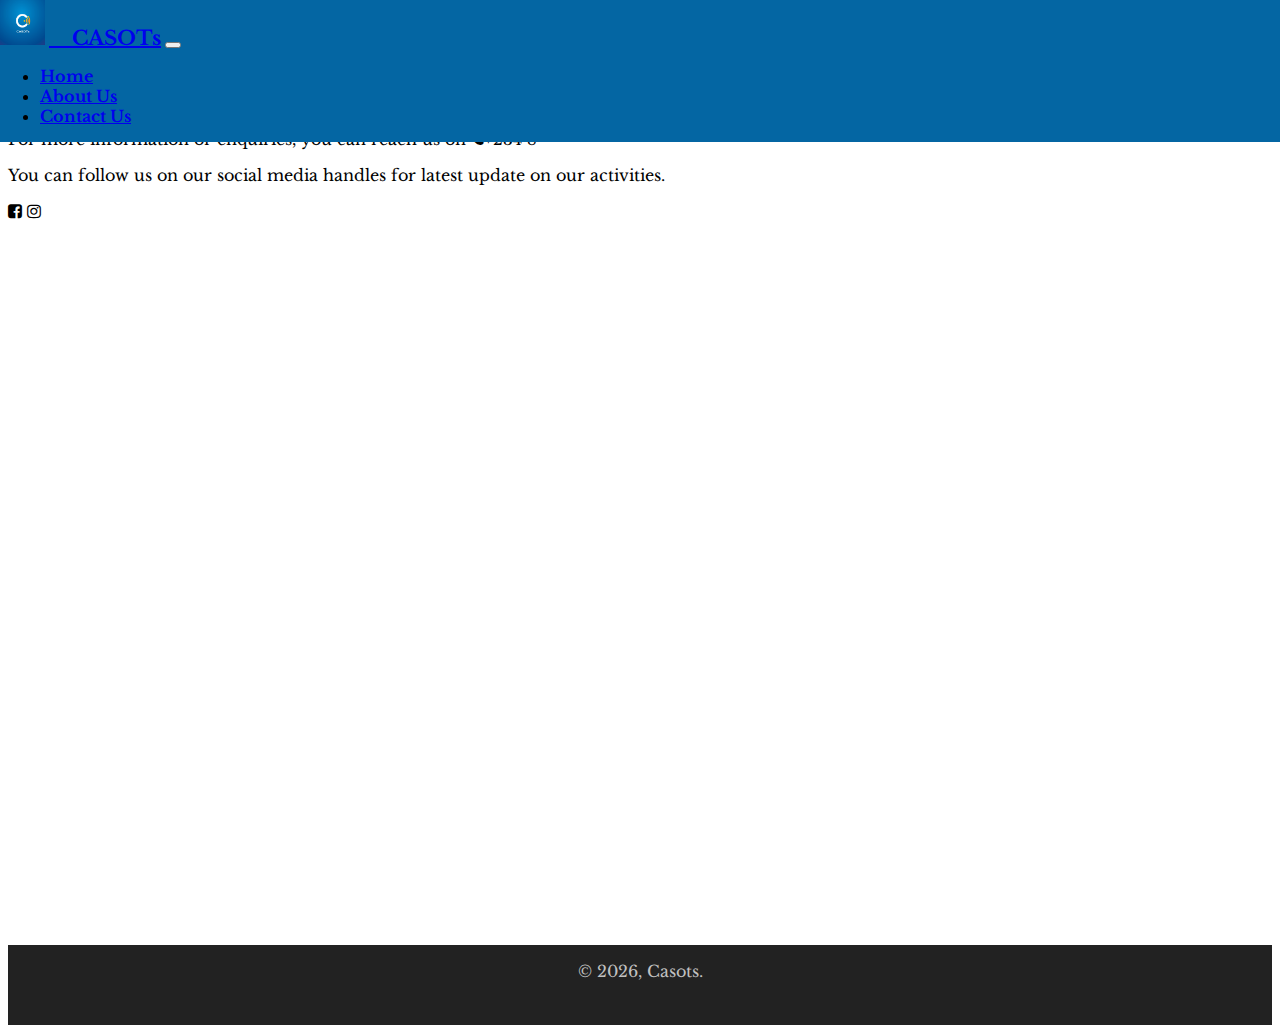
<file: contactUs.html>
<!DOCTYPE html>
<html lang="en">
<head>
    <meta charset="UTF-8">
    <meta name="viewport" content="width=device-width, initial-scale=1.0">
    <link rel="stylesheet" href="https://stackpath.bootstrapcdn.com/bootstrap/4.5.0/css/bootstrap.min.css" integrity="sha384-9aIt2nRpC12Uk9gS9baDl411NQApFmC26EwAOH8WgZl5MYYxFfc+NcPb1dKGj7Sk" crossorigin="anonymous">
    <link rel="stylesheet" href="https://cdnjs.cloudflare.com/ajax/libs/font-awesome/4.7.0/css/font-awesome.min.css">
    <link href="https://fonts.googleapis.com/css2?family=Libre+Baskerville&display=swap" rel="stylesheet">
    <link rel="stylesheet" href="assets/css/stylesheet.css">
    <title>About Us</title>
</head>
<body>

    <!-- Navigation Bar -->

    <nav class="navbar fixed-nav-bar navbar-trans navbar-inverse navbar-expand-lg navbar-dark p-2 mb-5">
      <img src="/assets/img/logo.jpg" class="casot" height="45px" width="45px" alt="">
      <a style="font-family: 'Libre Baskerville';" class="navbar-brand text-white text-center casot" href="/index.html">&nbsp; &nbsp;<b> CASOTs</b></a>
      <button class="navbar-toggler" type="button" data-toggle="collapse" data-target="#navbarNav" aria-controls="navbarNav" aria-expanded="false" aria-label="Toggle navigation">
        <span class="navbar-toggler-icon"></span>
      </button>
      <div class="collapse navbar-collapse" id="navbarNav">
        <ul style="font-family: 'Libre Baskerville';" class="navbar-nav ml-auto pr-5">
          <li class="nav-item active">
            <a class="nav-link text-white home" href="/index.html"><b> Home</b> <span class="sr-only">(current)</span></a>
          </li>
          <li class="nav-item">
            <a class="nav-link text-white about" href="aboutUs.html"><b> About Us</b></a>
          </li>
          <li class="nav-item">
            <a class="nav-link text-white contact" href="contactUs.html"><b> Contact Us</b></a>
          </li>
        </ul>
      </div>
    </nav>
  
<div style="position: relative; min-height: 100vh;">
      <!-- Main Body -->
      <main class="third-page container" style="font-family: 'Libre Baskerville';">
        <div>
          <h2 class="mt-5"><b>Contact Us</b></h2>
        </div>
        <div>
          <p>For more information or enquiries, you can reach us on <i class="fa fa-phone" aria-hidden="true"></i>+234 8** ****</p>
          <p>You can follow us on our social media handles for latest update on our activities.</p>
          <i class="fa fa-facebook-square" aria-hidden="true"></i><a href=""></a>
          <i class="fa fa-instagram" aria-hidden="true"></i><a href=""></a>
        </div>
      </main>

 <!-- Footer -->

 <footer class=" mt-2 bg-dark container-fluid"  style="text-align: center; font-family: 'Libre Baskerville'; height: 100%; position: absolute; bottom: -5%; height: 2.5rem; padding-bottom: 2.5rem;">
       
  <p style="color: silver;" class="pt-2">&copy; <script>new Date().getFullYear()>2010&&document.write(new Date().getFullYear());</script>, Casots.</p>

</footer>
</div>
    <script src="js/index.js"></script>
    <script src="https://code.jquery.com/jquery-3.5.1.slim.min.js" integrity="sha384-DfXdz2htPH0lsSSs5nCTpuj/zy4C+OGpamoFVy38MVBnE+IbbVYUew+OrCXaRkfj" crossorigin="anonymous"></script>
    <script src="https://cdn.jsdelivr.net/npm/popper.js@1.16.1/dist/umd/popper.min.js" integrity="sha384-9/reFTGAW83EW2RDu2S0VKaIzap3H66lZH81PoYlFhbGU+6BZp6G7niu735Sk7lN" crossorigin="anonymous"></script>
    <script src="https://stackpath.bootstrapcdn.com/bootstrap/4.5.2/js/bootstrap.min.js" integrity="sha384-B4gt1jrGC7Jh4AgTPSdUtOBvfO8shuf57BaghqFfPlYxofvL8/KUEfYiJOMMV+rV" crossorigin="anonymous"></script>
</body>
</html>
</file>
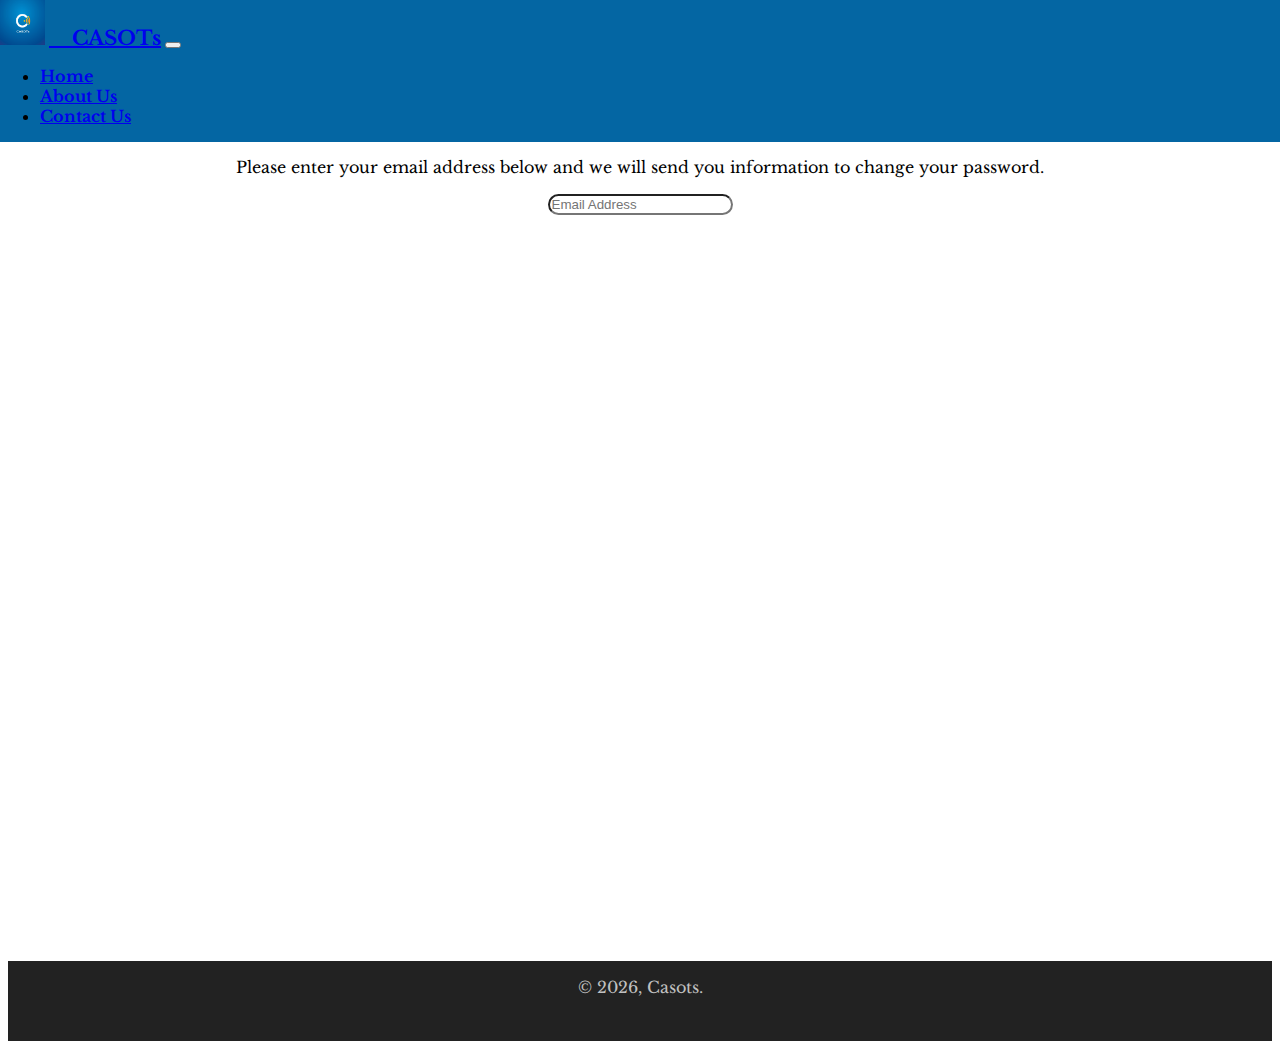
<file: forgot.html>
<!DOCTYPE html>
<html lang="en">
<head>
    <meta charset="UTF-8">
    <meta name="viewport" content="width=device-width, initial-scale=1.0">
    <link rel="stylesheet" href="https://stackpath.bootstrapcdn.com/bootstrap/4.5.0/css/bootstrap.min.css" integrity="sha384-9aIt2nRpC12Uk9gS9baDl411NQApFmC26EwAOH8WgZl5MYYxFfc+NcPb1dKGj7Sk" crossorigin="anonymous">
    <link rel="stylesheet" href="https://cdnjs.cloudflare.com/ajax/libs/font-awesome/4.7.0/css/font-awesome.min.css">
    <link href="https://fonts.googleapis.com/css2?family=Libre+Baskerville&display=swap" rel="stylesheet">
    <link rel="stylesheet" href="assets/css/stylesheet.css">
    <title>Document</title>
</head>
<body>

    <!-- Navigation Bar -->

    <nav class="navbar fixed-nav-bar navbar-trans navbar-inverse navbar-expand-lg navbar-dark p-2">
        <img src="/assets/img/logo.jpg" class="casot" height="45px" width="45px" alt="">
        <a style="font-family: 'Libre Baskerville';" class="navbar-brand text-white text-center casot" href="/index.html">&nbsp; &nbsp;<b> CASOTs</b></a>
        <button class="navbar-toggler" type="button" data-toggle="collapse" data-target="#navbarNav" aria-controls="navbarNav" aria-expanded="false" aria-label="Toggle navigation">
          <span class="navbar-toggler-icon"></span>
        </button>
        <div class="collapse navbar-collapse" id="navbarNav">
          <ul style="font-family: 'Libre Baskerville';" class="navbar-nav ml-auto pr-5">
            <li class="nav-item active">
              <a class="nav-link text-white home" href="/index.html"><b> Home</b> <span class="sr-only">(current)</span></a>
            </li>
            <li class="nav-item">
              <a class="nav-link text-white about" href="aboutUs.html"><b> About Us</b></a>
            </li>
            <li class="nav-item">
              <a class="nav-link text-white contact" href="#"><b> Contact Us</b></a>
            </li>
          </ul>
        </div>
      </nav>
    

  <div style="position: relative; min-height: 100vh;">

      

        <!-- Main Body -->
        <main class="forgot" style="font-family: 'Libre Baskerville';">
            <div class="container">
                <div class="row">
                    <div class="col-md-3">

                    </div>
                    <div class="col-md-6">
                        <h1 class="forgot-pass"><b>Forgot Password</b></h1>             
             <!--Content-->
                     <div>
                         <p class="please"> 
                            Please enter your email address below and we will send you information to change your password.
                            <div class="form-group">
                                <input type="email" style="border-radius: 13px;" class="form-control" id="exampleInputEmail1" aria-describedby="emailHelp" placeholder="Email Address">
                              </div>
                         <a id="mybad" class="btn btn-primary reset" role="button">RESET</a>
                      </div>
                      <div>
                         <p class="mt-3 sent">
                            An email has been sent to your address with a reset password you can use to access your account.
                         </p>
                      </div>
                    </div>
                    <div class="col-md-3">

                    </div>
                </div>
            </div>
        </main>



       <!-- Footer -->

    <footer class=" mt-2 bg-dark container-fluid"  style="text-align: center; font-family: 'Libre Baskerville'; height: 100%; position: absolute; bottom: -5%; height: 2.5rem; padding-bottom: 2.5rem;">
       
        <p style="color: silver;" class="pt-2">&copy; <script>new Date().getFullYear()>2010&&document.write(new Date().getFullYear());</script>, Casots.</p>
  
   </footer>
  </div>

    <script src="js/index.js"></script>
    <script src="https://code.jquery.com/jquery-3.5.1.slim.min.js" integrity="sha384-DfXdz2htPH0lsSSs5nCTpuj/zy4C+OGpamoFVy38MVBnE+IbbVYUew+OrCXaRkfj" crossorigin="anonymous"></script>
    <script src="https://cdn.jsdelivr.net/npm/popper.js@1.16.1/dist/umd/popper.min.js" integrity="sha384-9/reFTGAW83EW2RDu2S0VKaIzap3H66lZH81PoYlFhbGU+6BZp6G7niu735Sk7lN" crossorigin="anonymous"></script>
    <script src="https://stackpath.bootstrapcdn.com/bootstrap/4.5.2/js/bootstrap.min.js" integrity="sha384-B4gt1jrGC7Jh4AgTPSdUtOBvfO8shuf57BaghqFfPlYxofvL8/KUEfYiJOMMV+rV" crossorigin="anonymous"></script>
</body>
</html>
</file>
<file: assets/css/stylesheet.css>
@media screen and (max-width: 768px){
    .welcome{
        font-size: 1.2rem !important;
    }
    .focus{
        text-align: left !important;
        text-align: justify !important;
        font-size: 14px !important;
    }
    .foc{
        font-size: 14px !important;
    }
    .will{
        font-size: 17px !important;
    }
    .account{
        font-size: 17px;
    }
    .sign{
        font-size: 18px !important;
        display: block;
    }
    .img{
        width: 100%;
        height: 150px;
    }
    .home, .about, .contact{
        font-size: 13px;
    }
    .buttons{
        font-size: 16px !important;
    }
    .dent{
        font-size: 18px !important;
    }
    .field{
        font-size: 13px !important;
    }
    ::placeholder{
        font-size: 13px !important;
    }
    .volvo{
        font-size: 13px !important;
    }
    .start{
        
    }
    /* Forgot Page */
    .forgot-pass{
        font-size: 25px;
    }
    .please{
        text-align: justify;
        font-size: 13px;
    }
}
.fixed-nav-bar {
    position: fixed;
    top: 0;
    left: 0;
    z-index: 9999;
    width: 100%;
    /* height: 50px; */
    background-color: #0466a3;
  }
  /* .navbar-trans {
    background: transparent !important; 
} */
.focus{
    font-size: 20px;
}
.foc{
    font-size: 20px;
}
.welcome{
    font-size: 40px;
}
.start{
    cursor: pointer;
}
.drop{
    border: 2px solid black;
}
#cars{
    padding: 5px;
    border-radius: 10px;
}
body{
    /* background-color: rgb(229, 236, 241);  */
    background-color: #fff;
}
.submit{
    background-color: white;
}
.casot{
    font-size: 20px !important;
}
.text{
    color: rgb(6, 93, 130) !important;
    font-size: 25px;
}

/* Button used to open the contact form - fixed at the bottom of the page */
/* .open-button {
    background-color: #555;
    color: white;
    padding: 16px 20px;
    border: none;
    cursor: pointer;
    opacity: 0.8;
    position: fixed;
    bottom: 23px;
    right: 28px;
    width: 280px;
  } */
  
  /* The popup form - hidden by default */
.form-popup {
    display: none;
    /* position: fixed;
    bottom: 0;
    right: 15px; */
    /* border: 3px solid #f1f1f1; */
    /* z-index: 9; */
  }
  /* When the inputs get focus, do something */
.form-container input[type=text]:focus, .form-container input[type=password]:focus {
    background-color: #ddd;
    outline: none;
  }
.dent{
    text-align: center;
}
#studentForm{
    border: 8px solid rgb(141, 201, 243);
    background-color: rgb(192, 218, 236);
    border-radius: 20px;
    padding: 5px;
}
#nonStudentForm{
    border: 8px solid rgb(141, 201, 243);
    background-color: rgb(192, 218, 236);
    border-radius: 20px;
    padding: 5px;
}
#loginForm{
    border: 8px solid rgb(141, 201, 243);
    background-color: rgb(192, 218, 236);
    border-radius: 20px;
    padding: 5px;   
}
.button{
    text-align: center !important;
}
footer{
    width: 100%;
    height: 10rem;
    background-color: rgb(34, 34, 34);
}


/* About Us Page */
.second-page{
    margin-top: 5rem;
}
.about-text{
    text-align: justify;
}
/* Contact Us Page */
.third-page{
    margin-top: 5rem;
}

/* Forgot */
.forgot{
    margin-top: 6rem;
    text-align: center;
}
.sent{
    display: none;
}
.reset{
    color: #fff !important;
}

/* Footer */
</file>
